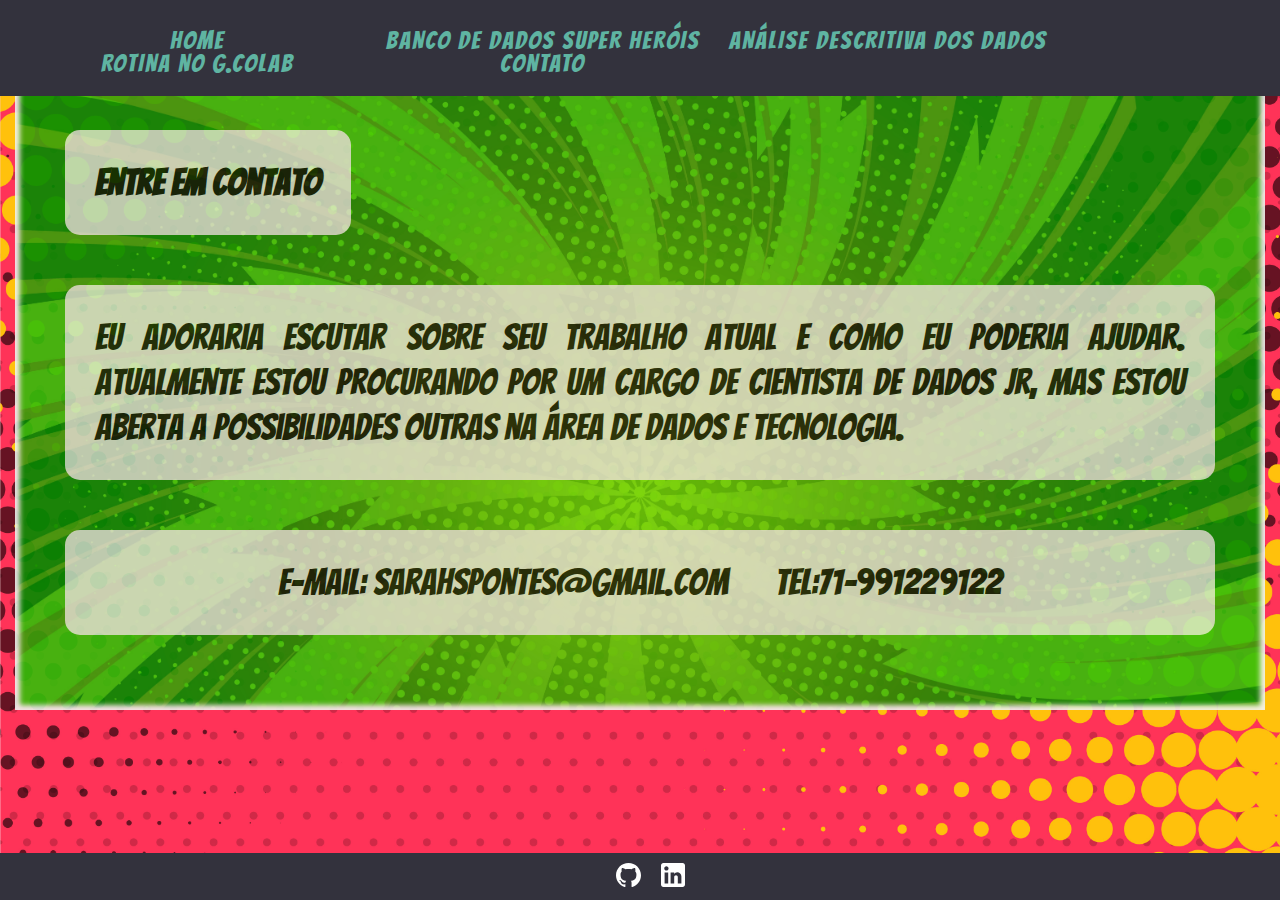
<file: DASHBOARD_SUPERPOWERS/pages/contato/index.html>
<!DOCTYPE html>
<html lang="pt">

    <head>
        <meta charset="UTF-8">
        <meta name="viewport" content="width=device-width" , initial-scale=1.0>
        <title>Desafio Dezembro de 2021</title>
        <link rel="preconnect" href="https://fonts.googleapis.com">
        <link rel="preconnect" href="https://fonts.gstatic.com" crossorigin>
        <link href="https://fonts.googleapis.com/css2?family=Ibarra+Real+Nova&display=swap" rel="stylesheet">
        <link rel="preconnect" href="https://fonts.googleapis.com">
        <link rel="preconnect" href="https://fonts.gstatic.com" crossorigin>
        <link href="https://fonts.googleapis.com/css2?family=Public+Sans&display=swap" rel="stylesheet">
        <link rel="stylesheet" href="../../css/global.css">
        <link rel="stylesheet" href="style.css">
        <link rel="preconnect" href="https://fonts.googleapis.com">
        <link rel="preconnect" href="https://fonts.gstatic.com" crossorigin>
        <link href="https://fonts.googleapis.com/css2?family=Bangers&display=swap" rel="stylesheet">
    </head>

    <body>

        <header>
            <div class="card">
                <nav class="cabecalho">
                    <ul>
                        <li><a class="menu" href="../home/index.html">HOME</a></li>
                        <li><a class="menu" href="https://www.kaggle.com/datasets/claudiodavi/superhero-set" target="_blank">BANCO DE DADOS SUPER HERÓIS</a> </li>
                        <li><a class="menu" href="../panda-profile/index.html">ANÁLISE DESCRITIVA DOS DADOS</a></li>
                        <li><a class="menu" href="../desafio_alelo/index.html">ROTINA NO G.COLAB</a></li>
                        <li><a class="menu" href="../contato/index.html">CONTATO</a></li>
                    </ul>
                </nav>
            </div>
        </header>

        <section class="section_card">
            <div class="cardperfil">

                <h1>Entre em contato</h1>
                <p>Eu adoraria escutar sobre seu trabalho atual e como eu poderia ajudar. Atualmente estou procurando por um cargo de Cientista de Dados Jr, mas estou aberta a possibilidades outras na área de dados e tecnologia.

                    <p style="text-align: center;">
                        E-mail: sarahspontes@gmail.com <span class="tab"></span>Tel:71-991229122
                    </p>

            </div>
        </section>

        <footer>

            <div class="imagens">

                <a href="https://github.com/SarahSouzaPontes " target="_blank "><img src="../../assets/icons/github-light.svg " alt="github "></a>

                <a href="https://br.linkedin.com/in/sarah-pontes-b018064a " target="_blank "><img src="../../assets/icons/linkedin-light.svg " alt="linkedin "></a>

            </div>
        </footer>
    </body>

</html>
</body>

</html>
</file>
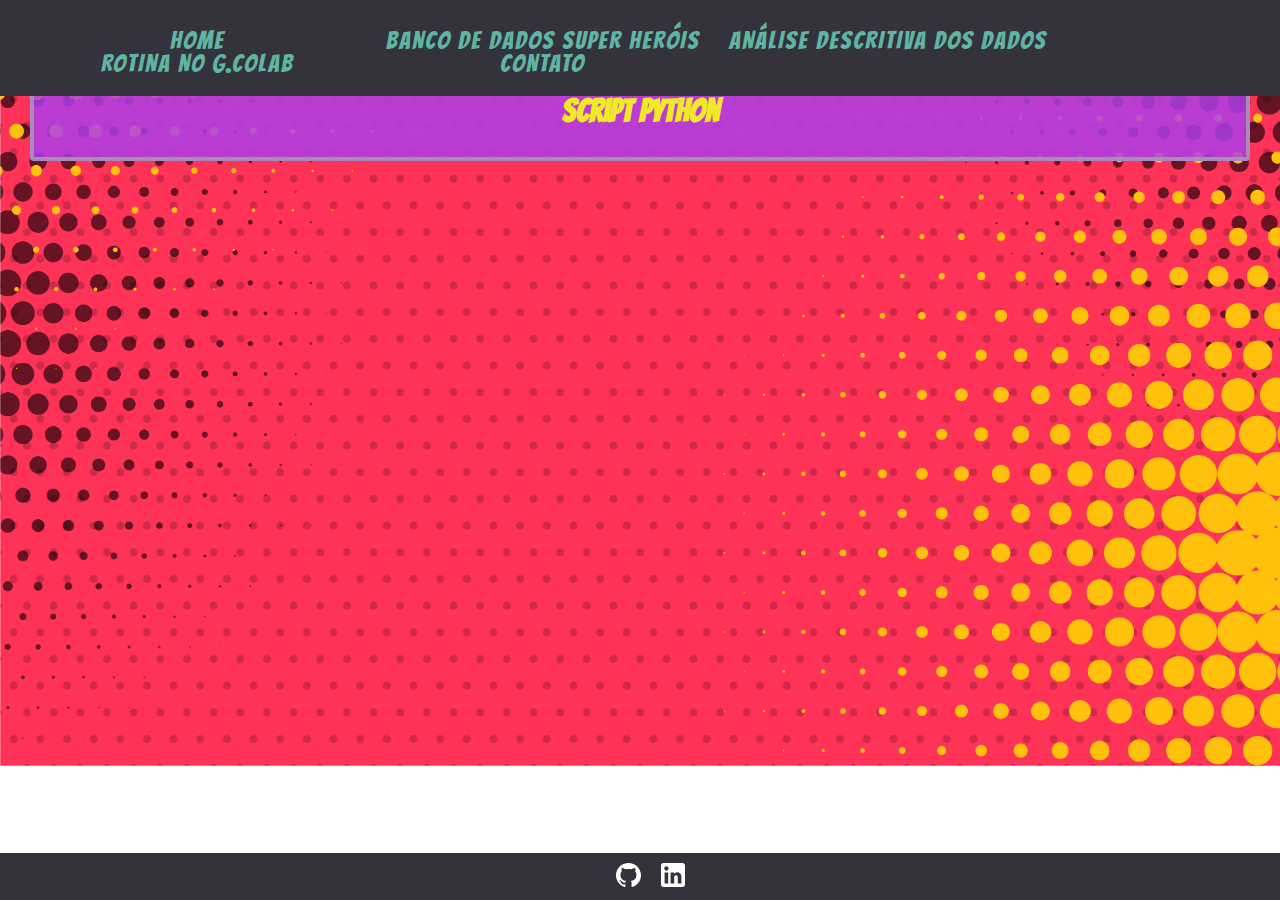
<file: DASHBOARD_SUPERPOWERS/pages/desafio/index.html>
<!DOCTYPE html>
<html lang="pt">

    <head>
        <meta charset="UTF-8">
        <meta name="viewport" content="width=device-width" , initial-scale=1.0>
        <title>DASH BOARD HERO</title>
        <link rel="preconnect" href="https://fonts.googleapis.com">
        <link rel="preconnect" href="https://fonts.gstatic.com" crossorigin>
        <link href="https://fonts.googleapis.com/css2?family=Ibarra+Real+Nova&display=swap" rel="stylesheet">
        <link rel="preconnect" href="https://fonts.googleapis.com">
        <link rel="preconnect" href="https://fonts.gstatic.com" crossorigin>
        <link href="https://fonts.googleapis.com/css2?family=Public+Sans&display=swap" rel="stylesheet">
        <link rel="stylesheet" href="../../css/global.css">
        <link rel="stylesheet" href="style.css">

        <link rel="preconnect" href="https://fonts.googleapis.com">
        <link rel="preconnect" href="https://fonts.gstatic.com" crossorigin>
        <link href="https://fonts.googleapis.com/css2?family=Bangers&display=swap" rel="stylesheet">


    </head>

    <body>


        <header>
            <div class="card">
                <nav class="cabecalho">
                    <ul>
                        <li><a class="menu" href="../home/index.html">HOME</a></li>
                        <li><a class="menu" href="https://www.kaggle.com/datasets/claudiodavi/superhero-set" target="_blank">BANCO DE DADOS SUPER HERÓIS</a> </li>
                        <li><a class="menu" href="../panda-profile/index.html">ANÁLISE DESCRITIVA DOS DADOS</a></li>
                        <li><a class="menu" href=#>ROTINA NO G.COLAB</a></li>
                        <li><a class="menu" href="../contato/index.html">CONTATO</a></li>
                    </ul>
                </nav>
            </div>
        </header>

        <div class="container">
            <article class="section_card">


                <div class="gcolab">
                    <h1 class="python"> Script Python </h1>

                    <script src="https://gist.github.com/SarahSouzaPontes/0e4d3df0aed425787a4b2560d757d1d8.js"></script>
                </div>


            </article>
        </div>

        <footer>

            <div class=" imagens ">

                <a href="https://github.com/SarahSouzaPontes " target="_blank "><img src="../../assets/icons/github-light.svg " alt="github "></a>

                <a href="https://br.linkedin.com/in/sarah-pontes-b018064a " target="_blank "><img src="../../assets/icons/linkedin-light.svg " alt="linkedin "></a>

            </div>
        </footer>

    </body>

</html>
</file>
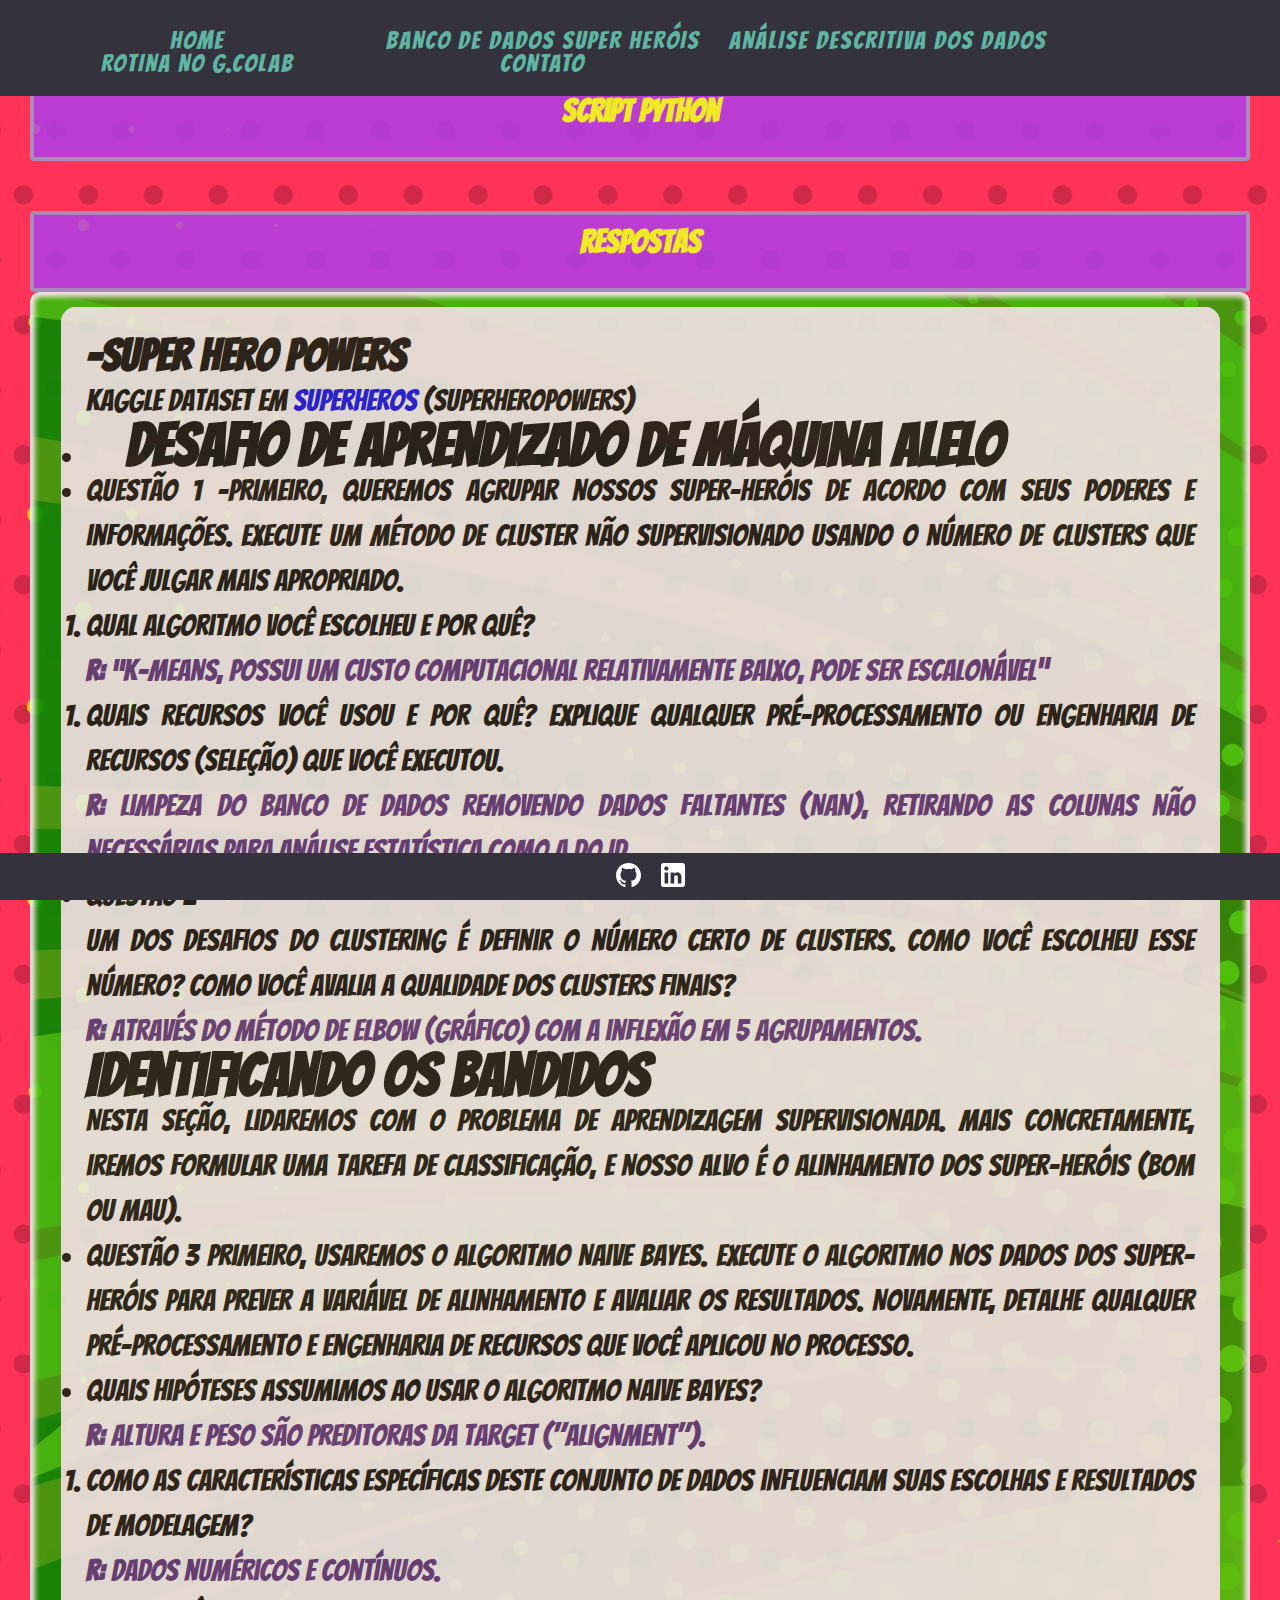
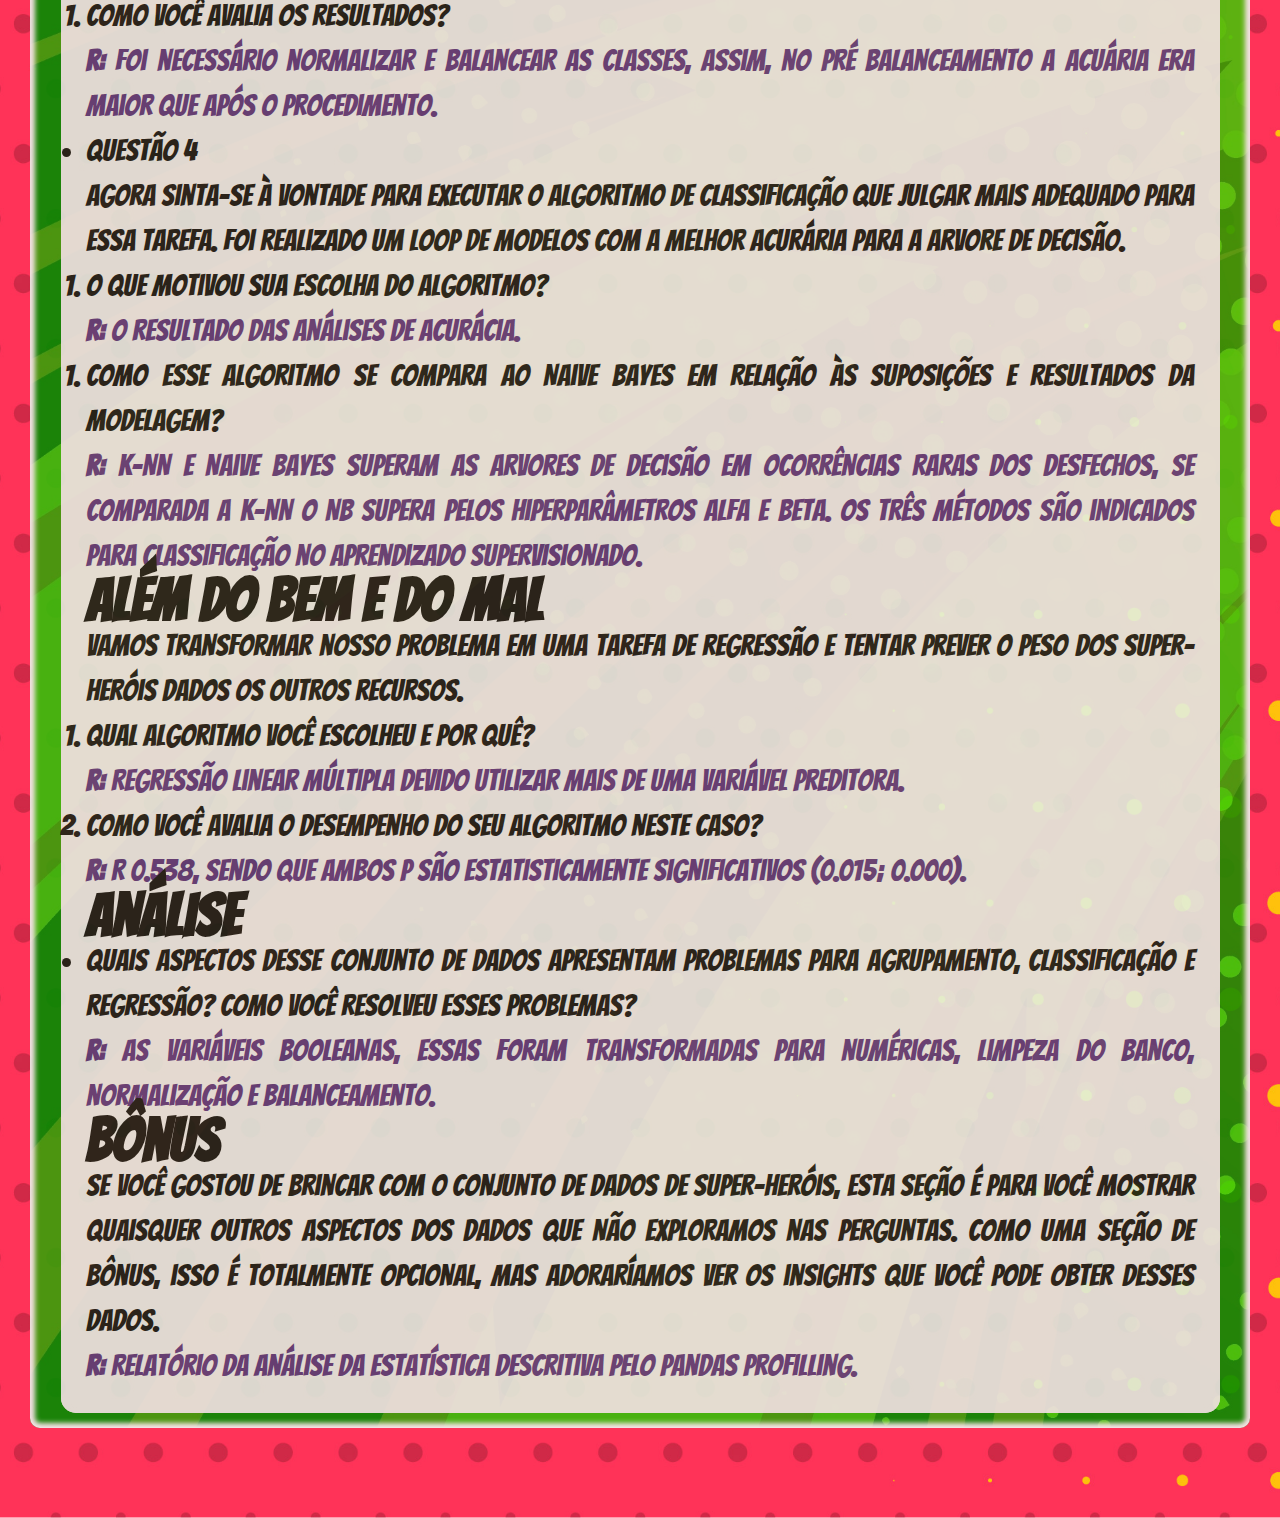
<file: DASHBOARD_SUPERPOWERS/pages/desafio_alelo/index.html>
<!DOCTYPE html>
<html lang="pt">

    <head>
        <meta charset="UTF-8">
        <meta name="viewport" content="width=device-width" , initial-scale=1.0>
        <title>SELEÇÃO ALELO 2022</title>
        <link rel="preconnect" href="https://fonts.googleapis.com">
        <link rel="preconnect" href="https://fonts.gstatic.com" crossorigin>
        <link href="https://fonts.googleapis.com/css2?family=Ibarra+Real+Nova&display=swap" rel="stylesheet">
        <link rel="preconnect" href="https://fonts.googleapis.com">
        <link rel="preconnect" href="https://fonts.gstatic.com" crossorigin>
        <link href="https://fonts.googleapis.com/css2?family=Public+Sans&display=swap" rel="stylesheet">
        <link rel="stylesheet" href="../../css/global.css">
        <link rel="stylesheet" href="style.css">

        <link rel="preconnect" href="https://fonts.googleapis.com">
        <link rel="preconnect" href="https://fonts.gstatic.com" crossorigin>
        <link href="https://fonts.googleapis.com/css2?family=Bangers&display=swap" rel="stylesheet">


    </head>

    <body>


        <header>
            <div class="card">
                <nav class="cabecalho">
                    <ul>
                        <li><a class="menu" href="../home/index.html">HOME</a></li>
                        <li><a class="menu" href="https://www.kaggle.com/datasets/claudiodavi/superhero-set" target="_blank">BANCO DE DADOS SUPER HERÓIS</a> </li>
                        <li><a class="menu" href="../panda-profile/index.html">ANÁLISE DESCRITIVA DOS DADOS</a></li>
                        <li><a class="menu" href=#>ROTINA NO G.COLAB</a></li>
                        <li><a class="menu" href="../contato/index.html">CONTATO</a></li>
                    </ul>
                </nav>
            </div>
        </header>

        <div class="container">
            <article class="section_card">


                <div class="gcolab">
                    <h1 class="python"> Script Python </h1>

                    <script src="https://gist.github.com/SarahSouzaPontes/0e4d3df0aed425787a4b2560d757d1d8.js"></script>
                </div>


            </article>


            <article class="section_card">
                <h1 class="python"> Respostas </h1>
                <div class="quadro">
                    <div class="card_txt ">
                        <div class="txt">
                            <h2 id="-superheropowers-"><strong>-Super Hero Powers</strong></h2>
                            <p>Kaggle dataset em <a href="https://www.kaggle.com/claudiodavi/superhero-set/data">superheros</a> (superheropowers)</p>
                            <ul>
                                <li>
                                    <h1 id="desafio-de-aprendizado-de-m-quina-alelo"><span class="tab"></span>Desafio de aprendizado de máquina Alelo</h1>
                                </li>
                                <li>
                                    <p>Questão 1 -Primeiro, queremos agrupar nossos super-heróis de acordo com seus poderes e informações. Execute um método de cluster não supervisionado usando o número de clusters que você julgar mais apropriado.</p>
                                    <ol>
                                        <li>Qual algoritmo você escolheu e por quê?</li>
                                    </ol>
                                </li>
                            </ul>
                            <p style="color: #502475;"><strong>R:</strong> “k-means, possui um custo computacional relativamente baixo, pode ser escalonável”</p>
                            <ol>
                                <li>Quais recursos você usou e por quê? Explique qualquer pré-processamento ou engenharia de recursos (seleção) que você executou. </li>
                            </ol>
                            <p style="color: #502475;"><strong>R:</strong> Limpeza do banco de dados removendo dados faltantes (NAN), retirando as colunas não necessárias para análise estatística como a do ID.</p>
                            <ul>
                                <li>Questão 2</li>
                            </ul>
                            <p>Um dos desafios do clustering é definir o número certo de clusters. Como você escolheu esse número? Como você avalia a qualidade dos clusters finais? </p>
                            <p style="color: #502475;"><strong>R:</strong> Através do método de Elbow (gráfico) com a inflexão em 5 agrupamentos.</p>
                            <h1 id="identificando-os-bandidos">Identificando os bandidos</h1>
                            <p>Nesta seção, lidaremos com o problema de aprendizagem supervisionada. Mais concretamente, iremos formular uma tarefa de classificação, e nosso alvo é o alinhamento dos super-heróis (bom ou mau).</p>
                            <ul>
                                <li>
                                    <p>Questão 3 Primeiro, usaremos o algoritmo Naive Bayes. Execute o algoritmo nos dados dos super-heróis para prever a variável de alinhamento e avaliar os resultados. Novamente, detalhe qualquer pré-processamento e engenharia
                                        de recursos que você aplicou no processo.</p>
                                </li>
                                <li>
                                    <p>Quais hipóteses assumimos ao usar o algoritmo Naive Bayes? </p>
                                </li>
                            </ul>
                            <p style="color: #502475;"><strong>R:</strong> Altura e Peso são preditoras da Target (&quot;Alignment&quot;).</p>
                            <ol>
                                <li>Como as características específicas deste conjunto de dados influenciam suas escolhas e resultados de modelagem? </li>
                            </ol>
                            <p style="color: #502475;"><strong>R:</strong> Dados numéricos e contínuos.</p>
                            <ol>
                                <li>Como você avalia os resultados? </li>
                            </ol>
                            <p style="color: #502475;"><strong>R:</strong> Foi necessário normalizar e balancear as classes, assim, no pré balanceamento a acuária era maior que após o procedimento.</p>
                            <ul>
                                <li>Questão 4</li>
                            </ul>
                            <p>Agora sinta-se à vontade para executar o algoritmo de classificação que julgar mais adequado para essa tarefa. Foi realizado um loop de modelos com a melhor acurária para a Arvore de Decisão.</p>
                            <ol>
                                <li>O que motivou sua escolha do algoritmo? </li>
                            </ol>
                            <p style="color: #502475;"><strong>R:</strong> O resultado das análises de acurácia.</p>
                            <ol>
                                <li>Como esse algoritmo se compara ao Naive Bayes em relação às suposições e resultados da modelagem? </li>
                            </ol>
                            <p style="color: #502475;"><strong>R:</strong> K-NN e Naive Bayes superam as Arvores de Decisão em ocorrências raras dos desfechos, se comparada a K-NN o NB supera pelos Hiperparâmetros alfa e beta. Os três métodos são indicados para Classificação no
                                Aprendizado Supervisionado.
                            </p>
                            <h1 id="al-m-do-bem-e-do-mal">Além do bem e do mal</h1>
                            <p>Vamos transformar nosso problema em uma tarefa de regressão e tentar prever o peso dos super-heróis dados os outros recursos.</p>
                            <ol>
                                <li>
                                    <p>Qual algoritmo você escolheu e por quê?</p>
                                    <p style="color: #502475;"><strong>R:</strong> Regressão Linear Múltipla devido utilizar mais de uma variável preditora.</p>
                                </li>
                                <li>
                                    <p>Como você avalia o desempenho do seu algoritmo neste caso? </p>
                                </li>
                            </ol>
                            <p style="color: #502475;"><strong>R:</strong> R 0.538, sendo que ambos P são estatisticamente significativos (0.015; 0.000).</p>
                            <h1 id="an-lise">Análise</h1>
                            <ul>
                                <li>Quais aspectos desse conjunto de dados apresentam problemas para agrupamento, classificação e regressão? Como você resolveu esses problemas? </li>
                            </ul>
                            <p style="color: #502475;"><strong>R:</strong> As variáveis booleanas, essas foram transformadas para numéricas, limpeza do banco, normalização e balanceamento.</p>
                            <h1 id="b-nus">Bônus</h1>
                            <p>Se você gostou de brincar com o conjunto de dados de super-heróis, esta seção é para você mostrar quaisquer outros aspectos dos dados que não exploramos nas perguntas. Como uma seção de bônus, isso é totalmente opcional, mas
                                adoraríamos ver os insights que você pode obter desses dados. </p>
                            <p style="color: #502475;"><strong>R:</strong> Relatório da Análise da Estatística Descritiva pelo Pandas Profilling.</p>
                        </div>
                    </div>
                </div>

            </article>
        </div>

        <footer>

            <div class=" imagens ">

                <a href="https://github.com/SarahSouzaPontes " target="_blank "><img src="../../assets/icons/github-light.svg " alt="github "></a>

                <a href="https://br.linkedin.com/in/sarah-pontes-b018064a " target="_blank "><img src="../../assets/icons/linkedin-light.svg " alt="linkedin "></a>

            </div>
        </footer>

    </body>

</html>
</file>
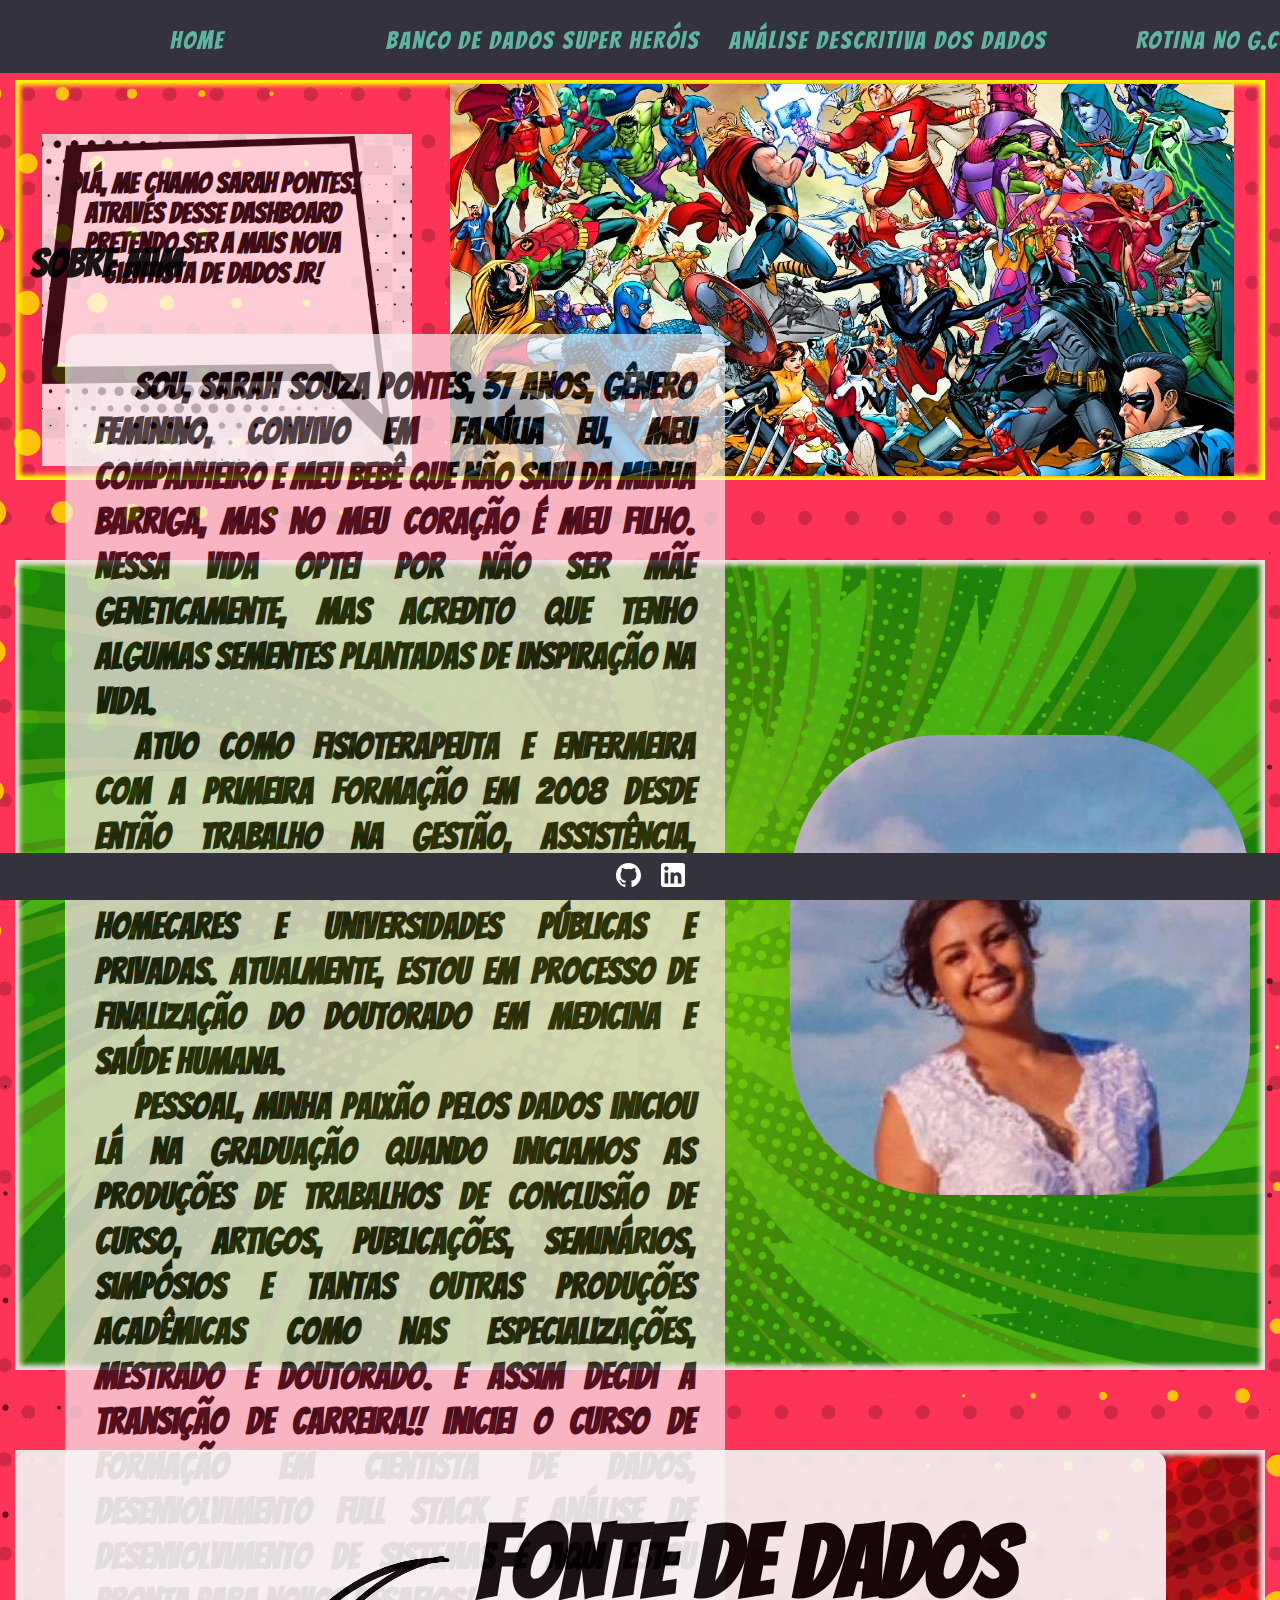
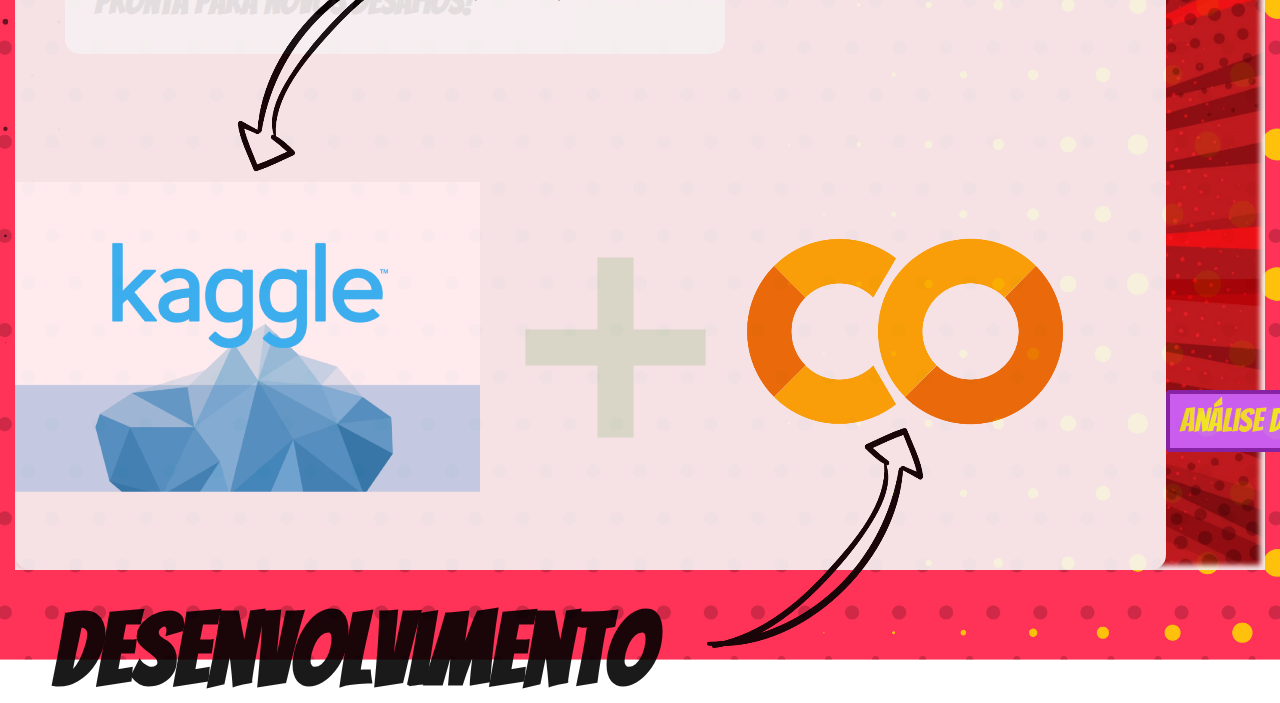
<file: DASHBOARD_SUPERPOWERS/pages/home/index.html>
<!DOCTYPE html>
<html lang="pt">

    <head>
        <meta charset="UTF-8">
        <meta name="viewport" content="width=device-width" , initial-scale=1.0>
        <title>DASH BOARD HERO </title>
        <link rel="preconnect" href="https://fonts.googleapis.com">
        <link rel="preconnect" href="https://fonts.gstatic.com" crossorigin>
        <link href="https://fonts.googleapis.com/css2?family=Ibarra+Real+Nova&display=swap" rel="stylesheet">
        <link rel="preconnect" href="https://fonts.googleapis.com">
        <link rel="preconnect" href="https://fonts.gstatic.com" crossorigin>
        <link href="https://fonts.googleapis.com/css2?family=Public+Sans&display=swap" rel="stylesheet">
        <link rel="stylesheet" href="../../css/global.css">
        <link rel="stylesheet" href="style.css">

        <link rel="preconnect" href="https://fonts.googleapis.com">
        <link rel="preconnect" href="https://fonts.gstatic.com" crossorigin>
        <link href="https://fonts.googleapis.com/css2?family=Bangers&display=swap" rel="stylesheet">
    </head>

    <body>
        <header>
            <div class="card">
                <nav class="cabecalho">
                    <ul>
                        <li><a class="menu" href="#">HOME</a></li>
                        <li><a class="menu" href="https://www.kaggle.com/datasets/claudiodavi/superhero-set" target="_blank">BANCO DE DADOS SUPER HERÓIS</a> </li>
                        <li><a class="menu" href="../panda-profile/index.html">ANÁLISE DESCRITIVA DOS DADOS</a></li>
                        <li><a class="menu" href="../desafio/index.html">ROTINA NO G.COLAB</a></li>
                        <li><a class="menu" href="../contato/index.html">CONTATO</a></li>
                    </ul>
                </nav>
            </div>
        </header>


        <section class="section_card divcard">
            <div class="apresentacao">
                <div class="apres_txt">
                    <h1>Olá, me chamo Sarah Pontes! Através desse Dashboard pretendo ser a mais nova Cientista de Dados Jr!</h1>
                    <img src='../../assets/home/ballon.png'>
                </div>
            </div>
            <div class="bg_img">
                <img src="../../assets/computadortela.jpg">
            </div>
        </section>

        <section class="section_card cardperfil">

            <img src="../../assets/home/90557782.jpeg">

            <div class="sobremim">
                <h1>Sobre mim</h1>
                <h5>
                    <p>
                        <span class="tab"></span>Sou, Sarah Souza Pontes, 37 anos, gênero feminino, convivo em família eu, meu companheiro e meu bebê que não saiu da minha barriga, mas no meu coração é meu filho. Nessa vida optei por não ser mãe geneticamente,
                        mas acredito que tenho algumas sementes plantadas de inspiração na vida.
                    </p>
                    <p>
                        <span class="tab"></span>Atuo como Fisioterapeuta e Enfermeira com a primeira formação em 2008 desde então trabalho na gestão, assistência, pesquisa e educação em clínicas, hospitais, homecares e Universidades Públicas e Privadas.
                        Atualmente, estou em processo de finalização do doutorado em Medicina e Saúde Humana.
                    </p>

                    <p>
                        <span class="tab"></span>Pessoal, minha paixão pelos dados iniciou lá na graduação quando iniciamos as produções de Trabalhos de Conclusão de Curso, Artigos, publicações, seminários, simpósios e tantas outras produções acadêmicas
                        como nas especializações, mestrado e doutorado. E assim decidi a transição de carreira!! Iniciei o curso de Formação em Cientista de Dados, Desenvolvimento Full Stack e Análise de Desenvolvimento de Sistemas e AQUI ESTOU pronta
                        para novos desafios!
                    </p>
                </h5>
            </div>
        </section>

        <section class="section_card card_fonte_dados">
            <div class="kaggle_img">
                <h1 class="fnt_dados">Fonte de Dados</h1>
                <img src="../../assets/home/kaggle.png">
                <h1 class="env_dev">Desenvolvimento</h1>
            </div>
            <div class="button" id="analise_btn">

                <input class="button" type=button onClick="parent.location='../panda-profile/index.html'" value='Análise Descritiva'>

                </input>


            </div>
        </section>

        <footer>

            <div class="imagens ">

                <a href="https://github.com/SarahSouzaPontes " target="_blank "><img src="../../assets/icons/github-light.svg " alt="github "></a>

                <a href="https://br.linkedin.com/in/sarah-pontes-b018064a " target="_blank "><img src="../../assets/icons/linkedin-light.svg " alt="linkedin "></a>

            </div>
        </footer>
    </body>

</html>
</file>
<file: DASHBOARD_SUPERPOWERS/css/global.css>
* {
    margin: 0;
    padding: 0;
    box-sizing: border-box;
    font-family: 'Bangers', cursive;
}

body {
    background-image: url("../assets/home/14461.jpg");
    background-size: cover;
    background-position: center;
    background-repeat: no-repeat;
}

header {
    top: 0;
    left: 0;
    width: 100%;
    position: fixed;
    background: #33323d;
    display: flex;
    justify-content: space-evenly;
    font-size: 40px;
    padding: 25px;
    z-index: 999;
}

footer {
    background: #33323d;
    display: flex;
    justify-content: center;
    align-items: center;
    position: fixed;
    left: 0;
    bottom: 0;
    width: 100%;
}

.flex {
    display: flex;
    justify-content: space-between;
}

.flexcollum {
    display: flex;
    flex-direction: column;
    padding: 0px 5px;
}

.flexbtn {
    display: flex;
    justify-content: flex-start;
}

.flexbtn2 {
    display: flex;
    justify-content: flex-end;
}

.amarelo {
    font-family: 'Bangers', cursive;
    color: #5fb4a2;
    font-size: 16px;
    line-height: 14px;
    letter-spacing: 2px;
    padding-bottom: 2px;
}

.button {
    transition-duration: 0.4s;
    border-radius: 4px;
    cursor: pointer;
    display: inline;
    font-size: 32px;
}

.button input {
    background-color: #C663FF;
    border: 4px solid #7A21AD;
    text-align: center;
    color: #F0E926;
    text-decoration: none;
    padding: 10px;
    border-radius: 4px;
}

.button :hover {
    background-color: #21AD28;
    border: 4px solid #7A21AD;
    box-shadow: inset 0 0 0 3px;
    transform: skew(-10deg);
}

.informacao--btn3 {
    display: flex;
    align-items: center;
    margin-left: 55%;
}

.informacao--btn3 a {
    color: black;
    background: rgb(167, 165, 165);
    height: 48px;
    width: 200px;
    margin-left: -50px;
    padding-left: 40%;
    padding-top: 10%;
}

.informacao--btn3 :hover {
    background-color: rgb(133, 130, 130);
    box-shadow: 0 5px 0;
}

.informacao--btn4 {
    display: flex;
}

.informacao--btn4 img {
    background: rgba(0, 0, 0, 0.1);
    padding: 10px;
    margin-right: 10px;
}

.informacao--btn4 a {
    color: #fff;
    background: #203a4c;
    height: 34px;
    display: flex;
    align-items: center;
    padding-right: 10px;
}

.informacao--btn4 a:hover {
    background-color: #54a191;
}

.informacao--btn5 {
    display: flex;
}

.informacao--btn5 a {
    color: #fff;
    background: #203a4c;
    height: 50px;
    width: 80px;
    margin-top: 20px;
    display: flex;
    align-self: center;
    padding: 10px 10px;
}

.informacao--btn5 a:hover {
    background-color: #54a191;
}

.cabecalho ul li {
    float: left;
    display: inline;
    text-align: center;
    line-height: 20px;
    width: 345px;
    text-decoration: none;
}

.cabecalho ul {
    padding: 0;
}

.cabecalho ul ul {
    display: none;
}

.cabecalho ul li:hover>ul {
    display: block;
}

.cabecalho ul li:hover {
    /* background-color: #e9a22fa4; */
    color: #5fb4a2;
}

.menu {
    color: #5fb4a2;
    font-family: 'Bangers', cursive;
    font-size: 25px;
    line-height: 14px;
    letter-spacing: 2px;
    text-transform: uppercase;
    text-decoration: none;
}

.potfolio {
    color: #33323d;
    font-family: "Public Sans", sans-serif;
    font-size: 12px;
    line-height: 14px;
    letter-spacing: 2px;
    text-transform: uppercase;
}

.informacao--btnvisitar {
    display: flex;
    align-items: center;
    border-radius: 2px;
    border-color: black;
    margin-left: 10px;
}

.informacao--btnvisitar a {
    color: black;
    background: rgb(167, 165, 165);
    height: 38px;
    width: 100px;
    padding: 5%;
}

.informacao--btnvisitar :hover {
    background-color: rgb(133, 130, 130);
    box-shadow: 0 5px 0;
}

a {
    text-decoration: none;
    font-family: 'Bangers', cursive;
}
</file>
<file: DASHBOARD_SUPERPOWERS/pages/contato/style.css>
.imagens {
    display: flex;
    justify-content: start;
    justify-content: space-between;
    margin-left: 20px;
}

.imagens a {
    text-decoration: none;
    color: white;
    justify-content: space-between;
    padding: 10px 10px;
}

.cardperfil {
    background-image: url("../../assets/home/685.jpg");
    background-size: cover;
    background-repeat: no-repeat;
    box-shadow: inset 0 0 5px 5px whitesmoke;
    align-items: center;
    opacity: 0.9;
}

.section_card {
    justify-content: space-evenly;
    margin: 15px;
    margin-top: 80px;
    display: flex;
    height: 70vh;
}

.cardperfil h1 {
    display: flex;
    line-height: 45px;
    font-size: 36px;
    color: black;
    margin: 50px;
    background-color: whitesmoke;
    padding: 30px;
    opacity: 0.75;
    border-radius: 15px;
    width: fit-content;
}

.cardperfil p {
    text-align: justify;
    line-height: 45px;
    font-size: 36px;
    color: black;
    margin: 50px;
    background-color: whitesmoke;
    padding: 30px;
    opacity: 0.75;
    border-radius: 15px;
}

.tab {
    display: inline-block;
    margin-left: 40px;
}
</file>
<file: DASHBOARD_SUPERPOWERS/pages/desafio/style.css>
.imagens {
    display: flex;
    justify-content: start;
    justify-content: space-between;
    margin-left: 20px;
}

.imagens a {
    text-decoration: none;
    color: white;
    justify-content: space-between;
    padding: 10px 10px;
}

.container {
    display: flex;
    flex-direction: column;
    height: max-content;
    margin: 30px;
    margin-top: 80px;
    margin-bottom: 40px;
}

.section_card {
    border-radius: 10px;
    margin-bottom: 50px;
}

.quadro {
    display: flex;
    background-image: url("../../assets/home/685.jpg");
    background-size: cover;
    background-repeat: no-repeat;
    border-radius: 10px;
    box-shadow: inset 0 0 5px 5px whitesmoke;
    align-items: center;
    opacity: 0.9;
    justify-content: center;
}

.card_txt {
    background-color: whitesmoke;
    box-shadow: inset 0 0 5px 5px whitesmoke;
    text-align: justify;
    color: black;
    width: 95%;
    opacity: 0.9;
    border-radius: 15px;
    margin-top: 15px;
    margin-bottom: 15px;
}

.txt {
    margin: 2vw;
    font-size: 30px;
    text-align: justify;
    line-height: 45px;
    opacity: 0.9;
}

.tab {
    display: inline-block;
    margin-left: 40px;
}

.gist {
    width: 100% !important;
}

.gist {
    font-size: 13px;
    line-height: 18px;
}

.gist pre {
    font-family: Menlo, Monaco, 'Bitstream Vera Sans Mono', 'Courier New', monospace !important
}

.gist-meta {
    font-family: Arial, sans-serif;
    font-size: 13px !important
}

.gist-meta a {
    color: #3b5998 !important;
    font-weight: bold;
    text-decoration: none
}

.gist-meta a:hover {
    text-decoration: underline
}

.blob-code,
.blob-num {
    font-size: 18px !important;
}

.gist-meta {
    display: none;
}

.gcolab {
    width: 100%;
    overflow: auto;
}

.python {
    transition-duration: 0.4s;
    border-radius: 4px;
    cursor: pointer;
    font-size: 32px;
    background-color: #ad3fecd3;
    border: 4px solid #aa89bd;
    text-align: center;
    color: #F0E926;
    text-decoration: none;
    padding: 10px;
    height: 9vh;
    margin-top: auto;
    margin-bottom: auto;
}

.python:hover {
    background-color: #21AD28;
    border: 4px solid #7A21AD;
    box-shadow: inset 0 0 0 3px;
    transform: skew(-10deg);
}
</file>
<file: DASHBOARD_SUPERPOWERS/pages/desafio_alelo/style.css>
.imagens {
    display: flex;
    justify-content: start;
    justify-content: space-between;
    margin-left: 20px;
}

.imagens a {
    text-decoration: none;
    color: white;
    justify-content: space-between;
    padding: 10px 10px;
}

.container {
    display: flex;
    flex-direction: column;
    margin: 30px;
    margin-top: 80px;
    margin-bottom: 40px;
}

.section_card {
    border-radius: 10px;
    margin-bottom: 50px;
}

.quadro {
    display: flex;
    background-image: url("../../assets/home/685.jpg");
    background-size: cover;
    background-repeat: no-repeat;
    border-radius: 10px;
    box-shadow: inset 0 0 5px 5px whitesmoke;
    align-items: center;
    opacity: 0.9;
    justify-content: center;
}

.card_txt {
    background-color: whitesmoke;
    box-shadow: inset 0 0 5px 5px whitesmoke;
    text-align: justify;
    color: black;
    width: 95%;
    opacity: 0.9;
    border-radius: 15px;
    margin-top: 15px;
    margin-bottom: 15px;
}

.txt {
    margin: 2vw;
    font-size: 30px;
    text-align: justify;
    line-height: 45px;
    opacity: 0.9;
}

.tab {
    display: inline-block;
    margin-left: 40px;
}

.gist {
    width: 100% !important;
}

.gist {
    font-size: 13px;
    line-height: 18px;
}

.gist pre {
    font-family: Menlo, Monaco, 'Bitstream Vera Sans Mono', 'Courier New', monospace !important
}

.gist-meta {
    font-family: Arial, sans-serif;
    font-size: 13px !important
}

.gist-meta a {
    color: #3b5998 !important;
    font-weight: bold;
    text-decoration: none
}

.gist-meta a:hover {
    text-decoration: underline
}

.blob-code,
.blob-num {
    font-size: 18px !important;
}

.gist-meta {
    display: none;
}

.gcolab {
    width: 100%;
    overflow: auto;
}

.python {
    transition-duration: 0.4s;
    border-radius: 4px;
    cursor: pointer;
    font-size: 32px;
    background-color: #ad3fecd3;
    border: 4px solid #aa89bd;
    text-align: center;
    color: #F0E926;
    text-decoration: none;
    padding: 10px;
    height: 9vh;
    margin-top: auto;
    margin-bottom: auto;
}

.python:hover {
    background-color: #21AD28;
    border: 4px solid #7A21AD;
    box-shadow: inset 0 0 0 3px;
    transform: skew(-10deg);
}
</file>
<file: DASHBOARD_SUPERPOWERS/pages/home/style.css>
ul {
    display: flex;
    list-style-type: none;
}

.tab {
    display: inline-block;
    margin-left: 40px;
}

.section_card {
    display: flex;
    justify-content: space-evenly;
    margin: 15px;
    margin-top: 80px;
    margin-bottom: 50px;
    height: 90vh;
}

.divcard {
    box-shadow: inset 0 0 5px 5px yellow;
    height: 400px;
}

.bg_img {
    display: flex;
    justify-content: flex-end;
    width: fit-content;
    border-radius: 10px;
    margin: 4px;
}

.bg_img img {
    object-fit: cover;
    width: max-content;
}

.informacao--btn {
    display: flex;
}

.informacao--btn img {
    background: rgba(0, 0, 0, 0.1);
    padding: 10px;
    margin-right: 10px;
}

.informacao--btn a {
    color: #fff;
    background: #203a4c;
    height: 34px;
    display: flex;
    align-items: center;
    padding-right: 10px;
}

button {
    all: unset;
}

.informacao--btn a:hover {
    background-color: #54a191;
}

.cardperfil {
    background-image: url("../../assets/home/685.jpg");
    background-size: cover;
    background-repeat: no-repeat;
    box-shadow: inset 0 0 5px 5px whitesmoke;
    align-items: center;
    opacity: 0.9;
}

.cardperfil img {
    display: flex;
    order: 1;
    justify-content: flex-end;
    width: max-content;
    height: max-content;
    margin: 15px;
    border-radius: 150px;
}

.cardperfil h5 {
    text-align: justify;
    line-height: 45px;
    font-size: 36px;
    color: black;
    margin: 50px;
    background-color: whitesmoke;
    padding: 30px;
    opacity: 0.75;
    border-radius: 15px;
}

.cardperfil h1 {
    text-align: justify;
    font-size: 40px;
    line-height: 42px;
    color: black;
    margin: 2% 0px 0px 2%;
}

.card_fonte_dados {
    background-image: url("../../assets/home/4824751.jpg");
    background-size: cover;
    background-repeat: no-repeat;
    box-shadow: inset 0 0 5px 5px whitesmoke;
    opacity: 0.9;
    height: 80vh;
    margin-bottom: 10vh;
}

.card_fonte_dados .fnt_dados {
    position: relative;
    text-align: justify;
    font-size: 100px;
    color: black;
    top: 59px;
    left: 462px;
    width: max-content;
}

.card_fonte_dados .env_dev {
    position: relative;
    text-align: justify;
    font-size: 100px;
    color: black;
    top: -55px;
    left: 38px;
    width: max-content;
}

.kaggle_img {
    display: block;
    background-color: whitesmoke;
    border-radius: 15px;
    resize: both;
}

.kaggle_img img {
    margin: 0 auto;
}

#analise_btn {
    position: relative;
    height: fit-content;
    top: 75%;
}

.apresentacao {
    opacity: 0.75;
    width: 376px;
    display: flex;
}

.apres_txt img {
    width: 370px;
    height: fit-content;
    display: flex;
}

.apres_txt h1 {
    font-family: 'Bangers', cursive;
    text-align: center;
    font-size: 28px;
    position: relative;
    top: 88px;
    left: 17px;
    width: 306px;
    height: 54px;
}

.sobremim {
    font-family: 'Bangers', cursive;
}

h5 {
    text-align: justify;
    line-height: 30px;
    font-size: 16px;
}

.espaco {
    margin-bottom: 30px;
}

.rodap {
    position: relative;
    display: flex;
    align-items: center;
    justify-content: space-between;
    width: auto;
    height: 80px;
    margin-top: 70px;
    padding: 70px 50px;
}

.image {
    display: flex;
    flex-direction: column;
    justify-content: start;
    justify-content: space-between;
    margin-left: 20px;
}

.image a {
    text-decoration: none;
    color: rgb(24, 23, 23);
    justify-content: space-between;
    padding: 10px 10px;
    font-size: 30px;
    font-family: "Ibarra Real Nova", serif;
}

.imagens {
    display: flex;
    justify-content: start;
    justify-content: space-between;
    margin-left: 20px;
}

.logo-light.svg {
    display: flex;
    justify-content: flex-start;
}

.imagens a {
    text-decoration: none;
    color: white;
    justify-content: space-between;
    padding: 10px 10px;
}
</file>
